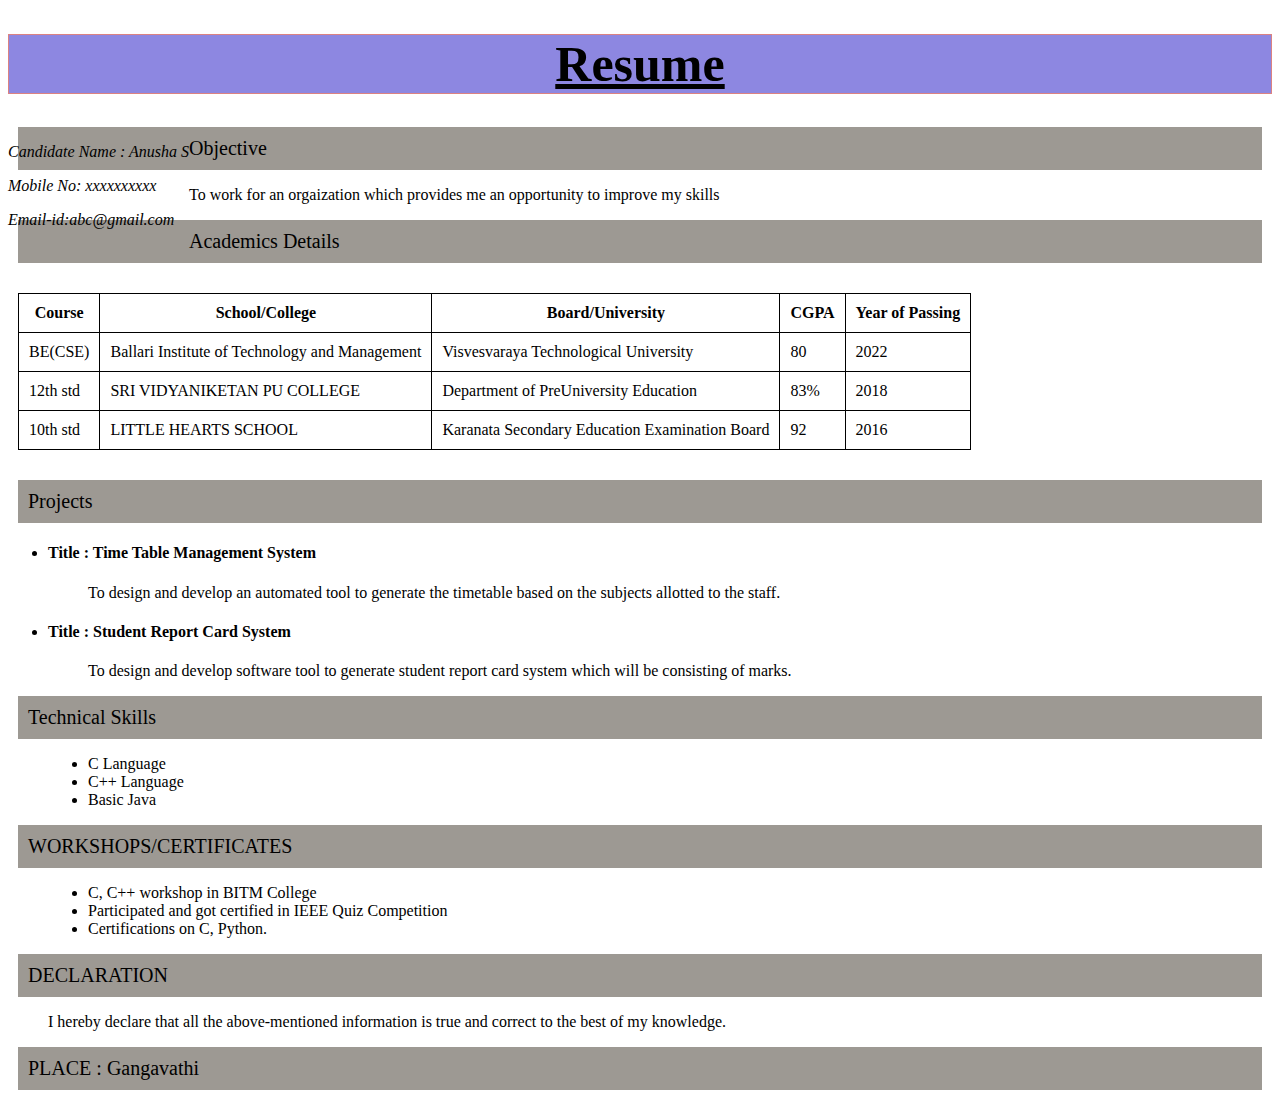
<file: Resume/index.html>
<!DOCTYPE html>
<html lang="en">

<head>
    <meta charset="UTF-8">
    <meta http-equiv="X-UA-Compatible" content="IE=edge">
    <meta name="viewport" content="width=device-width, initial-scale=1.0">
    <title>Resume</title>
    <link rel="stylesheet" href="resume.css">
</head>

<body>
    <h1 class="res"><strong><ins>Resume</ins></strong></h1>
    <address style="float: left;">
        <p>Candidate Name : Anusha S</p>
        <p>Mobile No: xxxxxxxxxx</p>
        <p>Email-id:abc@gmail.com</p>
    </address>

    <p class="bord">
        <bold>Objective</bold>
    </p>
    <p>To work for an orgaization which provides me an opportunity to improve my skills</p>
    <p class="bord">
        <bold>Academics Details</bold>
    </p>
    <table>
        <thead>
            <tr>

                <th>Course</th>
                <th>School/College</th>
                <th>Board/University</th>
                <th>CGPA</th>
                <th>Year of Passing</th>
            </tr>
        </thead>
        <tbody>
            <tr>
                <td>BE(CSE)</td>
                <td>Ballari Institute of
                    Technology and
                    Management</td>
                <td>Visvesvaraya
                    Technological
                    University</td>
                <td>80</td>
                <td>2022</td>
            </tr>
            <tr>
                <td>12th std</td>
                <td>SRI VIDYANIKETAN PU
                    COLLEGE</td>
                <td>Department of PreUniversity Education</td>
                <td>83%</td>
                <td>2018</td>
            </tr>
        </tbody>


        <tfoot>
            <tr>
                <td>10th std</td>
                <td>LITTLE HEARTS SCHOOL</td>
                <td>Karanata Secondary
                    Education
                    Examination Board</td>
                <td>92</td>
                <td>2016</td>

            </tr>
        </tfoot>

    </table>

    <p class="bord">
        <bold>Projects</bold>
    </p>
    <ul>
        <li>
            <h4>Title : Time Table Management System</h2>
                <p>
                <blockquote>To design and develop an automated tool to generate the timetable based on
                    the subjects allotted to the staff.
                </blockquote>
                </p>
        </li>
        <li>
            <h4>Title : Student Report Card System</h2>
                <p>
                <blockquote>To design and develop software tool to generate student report card system which
                    will be consisting of marks.</blockquote>
                </p>

        </li>
    </ul>
    <p class="bord">
        <bold>Technical Skills</bold>
    </p>
    <blockquote>
        <ul>
            <li>C Language</li>
            <li>C++ Language</li>
            <li>Basic Java</li>
        </ul>
    </blockquote>

    <p class="bord">
        <bold>WORKSHOPS/CERTIFICATES</bold>
    </p>
    <blockquote>
        <ul>
            <li>C, C++ workshop in BITM College</li>
            <li>Participated and got certified in IEEE Quiz Competition</li>
            <li> Certifications on C, Python.</li>
        </ul>
    </blockquote>

    <p class="bord">
        <bold>DECLARATION</bold>
    </p>
    <blockquote>
        <p>I hereby declare that all the above-mentioned information is true and correct to
            the best of my knowledge.
        </p>
    </blockquote>

    <p class="bord">
        <bold>PLACE : Gangavathi</bold>
    </p>















</body>

</html>
</file>
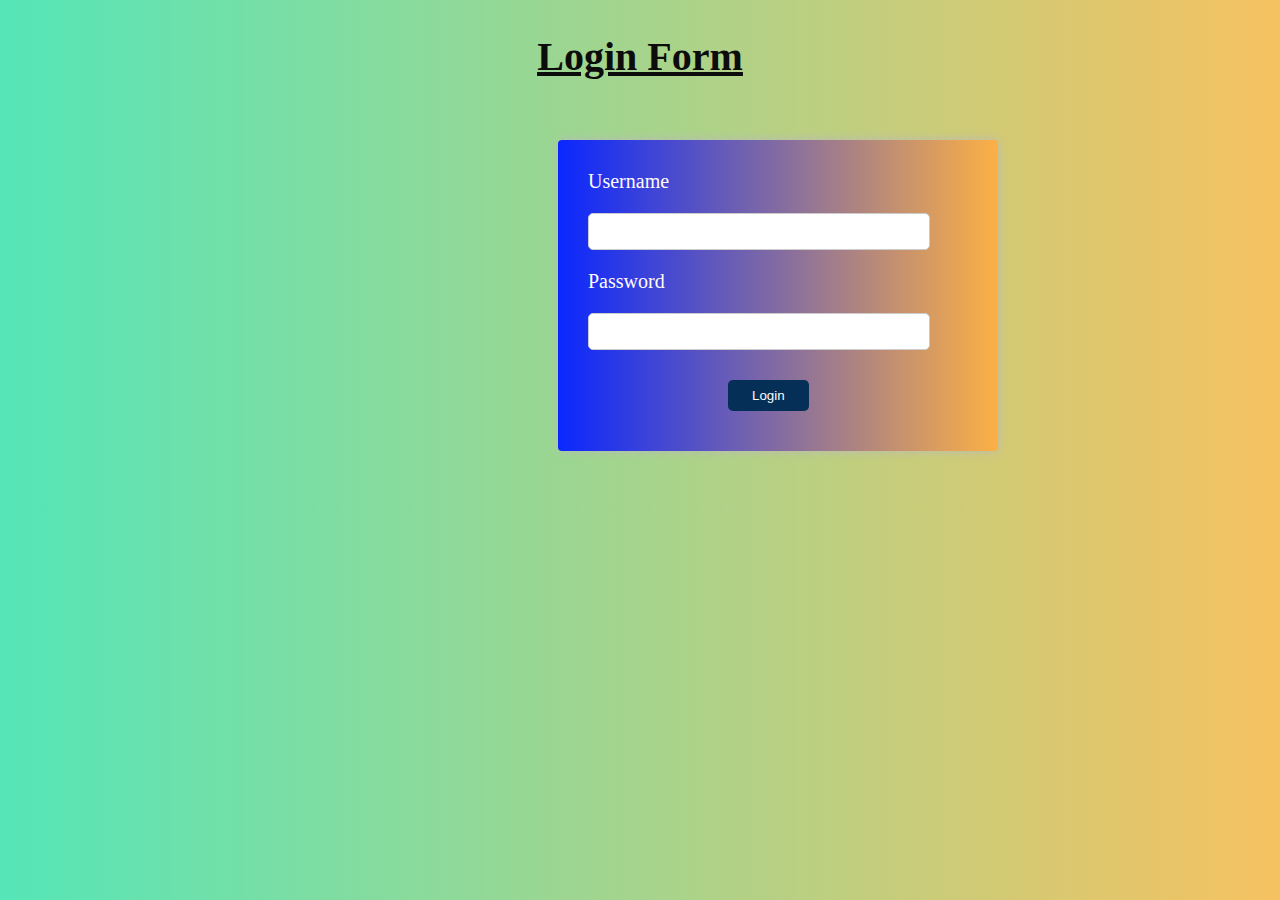
<file: Login/login.html>
<!DOCTYPE html>
<html lang="en">

<head>
    <meta charset="UTF-8">
    <meta http-equiv="X-UA-Compatible" content="IE=edge">
    <meta name="viewport" content="width=device-width, initial-scale=1.0">
    <title>Login Page</title>
    <link rel="stylesheet" href="./login.css">
</head>

<body>
    <h2><ins>Login Form</ins></h2>
    <form>
        <label for="name">Username</label>
        <input type="text" id="name" required>
        <label for="pwd">Password</label>
        <input type="password" id="pwd" required>
        <button> <a class="log" href="http://127.0.0.1:5501/Login/reg.html">
                Login
            </a>
        </button>
    </form>
</body>

</html>
</file>
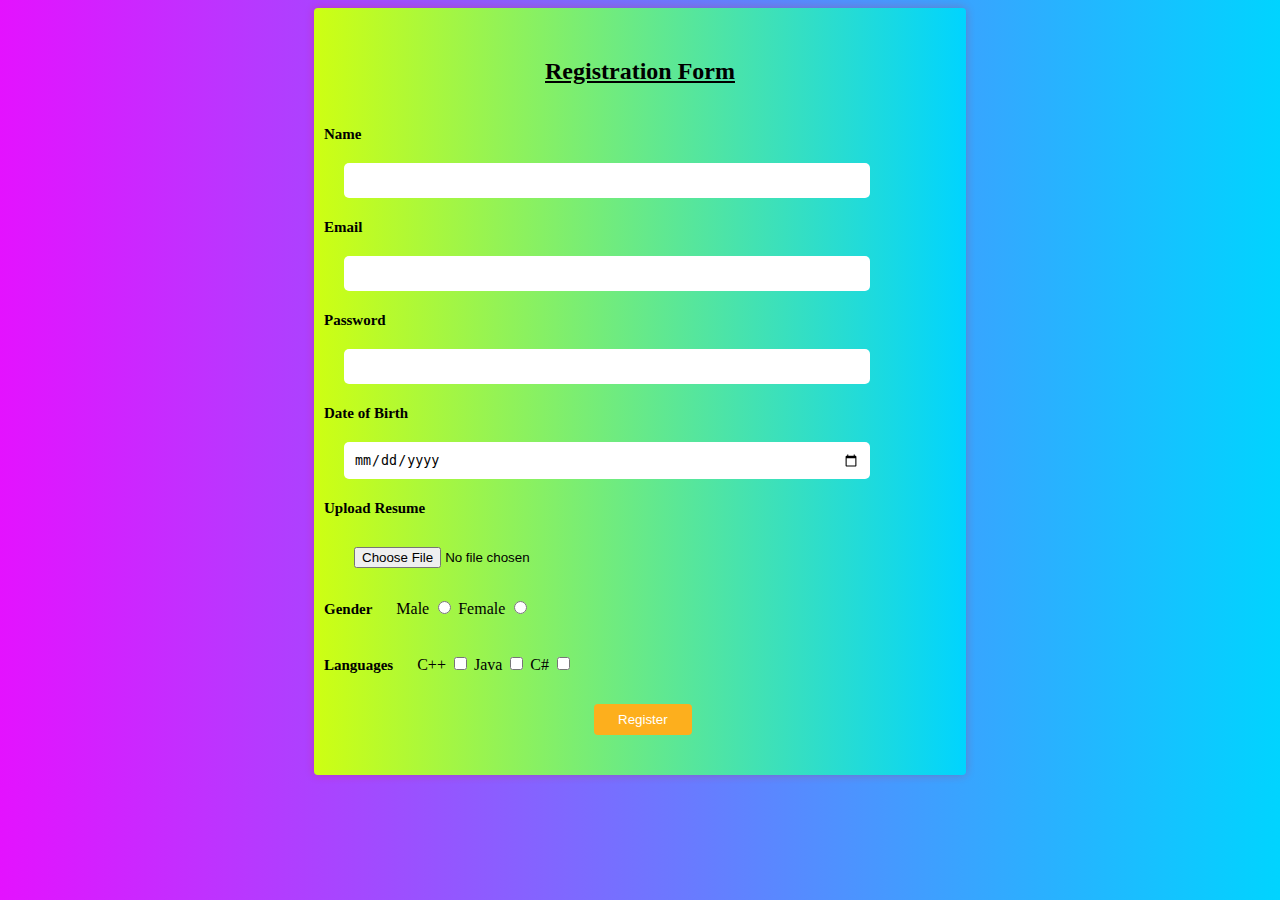
<file: Login/reg.html>
<!DOCTYPE html>
<html lang="en">

<head>
    <meta charset="UTF-8">
    <meta http-equiv="X-UA-Compatible" content="IE=edge">
    <meta name="viewport" content="width=device-width, initial-scale=1.0">
    <title>Reg Page</title>
    <link rel="stylesheet" href="./reg.css">
</head>

<body>
    <div class="reg">
        <h2><ins>Registration Form</ins></h2>
        <form>
            <label for="name"><b>Name</b></label>
            <input type="text" id="name" required>
            <label for="email"><b>Email</b></label>
            <input type="email" id="email" required>
            <label for="password"><b>Password</b></label>
            <input type="password" id="password" required>
            <label for="dob"><b>Date of Birth</b></label>
            <input type="date" id="dob" required>
            <label for="resume"><b>Upload Resume</b></label>
            <input type="file" id="resume" required>
            <label style=" margin:10px 20px 5px 0px;" for="gender"><b>Gender</b></label>
            <label for="male">Male</label>
            <input type="radio" id="male" name="gender" required>
            <label for="female">Female</label>
            <input type="radio" id="female" name="gender" required><br><br><br>
            <label style=" margin:10px 20px 5px 0px;" for="lan"><b> Languages</b> </label>
            <label for="C++">C++</label>
            <input type="checkbox" id="C++">
            <label for="java">Java</label>
            <input type="checkbox" id="java">
            <label for="C#">C#</label>
            <input type="checkbox" id="C#">
            <input type="submit" value="Register">
        </form>
    </div>

</body>

</html>
</file>
<file: Resume/resume.css>
.res{
    border: 1px solid rgb(219, 130, 130);
    background-color: rgb(141, 135, 225);
    text-align: center;
    font-size:50px;
}
img{
    width: 150px;
    margin-left:1000px;
    border: 3px solid rgb(11, 11, 11);
    
   
}

.bord{
    border:1px none;
    background-color: rgb(157, 153, 147);
    padding:10px;
    font-size:20px;
    margin: 10px;;
    

}
table,th,td{
    border: 1px solid black;
    border-collapse: collapse;
    padding: 10px;
    margin : 30px 10px;
}
</file>
<file: Login/login.css>
body {
  background: rgb(5, 126, 247);
  background: linear-gradient(
    90deg,
    rgb(85, 230, 184) 0%,
    rgb(246, 194, 97) 100%,
    rgb(149, 89, 6) 100%
  );
}

h2 {
  color: #0c0c0c;
  text-align: center;
  font-size: 40px;
  text-decoration: underline;
  font-family: Georgia, "Times New Roman", Times, serif;
}

form {
  background: rgb(10, 39, 254);
  background: linear-gradient(
    90deg,
    rgba(10, 39, 254, 1) 0%,
    rgba(252, 176, 69, 1) 100%,
    rgba(253, 175, 29, 1) 100%
  );
  width: 400px;
  margin: 60px 550px;
  padding: 20px;
  border-radius: 4px;
  box-shadow: 0px 0px 10px #bab9b9;
}

label {
  display: block;
  margin: 10px 10px;
  color: #fffbfb;
  font-size: 20px;
}

input[type="text"],
input[type="password"] {
  padding: 10px 10px;
  border-radius: 5px;
  border: 1px solid #cccccc;
  width: 80%;
  margin: 10px;
}

button {
  background-color: #052f56;
  color: #141313;
  padding: 8px 24px;
  border: none;
  border-radius: 5px;
  cursor: pointer;
  margin: 20px 150px;
  font-size: 15x;
}

button:hover {
  background-color: #0335fd;
  padding: 10px 26px;
  font-size: 20px;
}
.log {
  text-decoration: none;
  color: #fffbfb;
}
</file>
<file: Login/reg.css>
body {
  background: rgb(2, 0, 36);
  background: linear-gradient(
    90deg,
    rgba(2, 0, 36, 1) 0%,
    rgba(228, 18, 255, 1) 0%,
    rgba(0, 212, 255, 1) 100%
  );
}
.reg {
  width: 50%;
  margin: 0 auto;
  padding: 10px;
  background: rgb(2, 0, 36);
  background: linear-gradient(
    90deg,
    rgba(2, 0, 36, 1) 0%,
    rgba(206, 255, 18, 1) 0%,
    rgba(0, 212, 255, 1) 100%
  );
  border-radius: 4px;
  box-shadow: 0 0 10px #f808083f;
}

h2 {
  text-align: center;
  padding: 20px;
}

input[type="text"],
input[type="email"],
input[type="password"],
input[type="date"],
input[type="file"] {
  padding: 10px;
  border-radius: 5px;
  border: none;
  margin: 20px;
  display: block;
  width: 80%;
}

b {
  font-size: 15px;
}
input[type="submit"] {
  background-color: #fdaf1d;
  color: white;
  padding: 8px 24px;
  border: none;
  border-radius: 4px;
  cursor: pointer;
  display: block;
  margin: 30px 270px;
  transition: 0.2s;
}

input[type="submit"]:hover {
  background-color: #fe4f0a;
  padding: 12px 28px;
}
</file>
